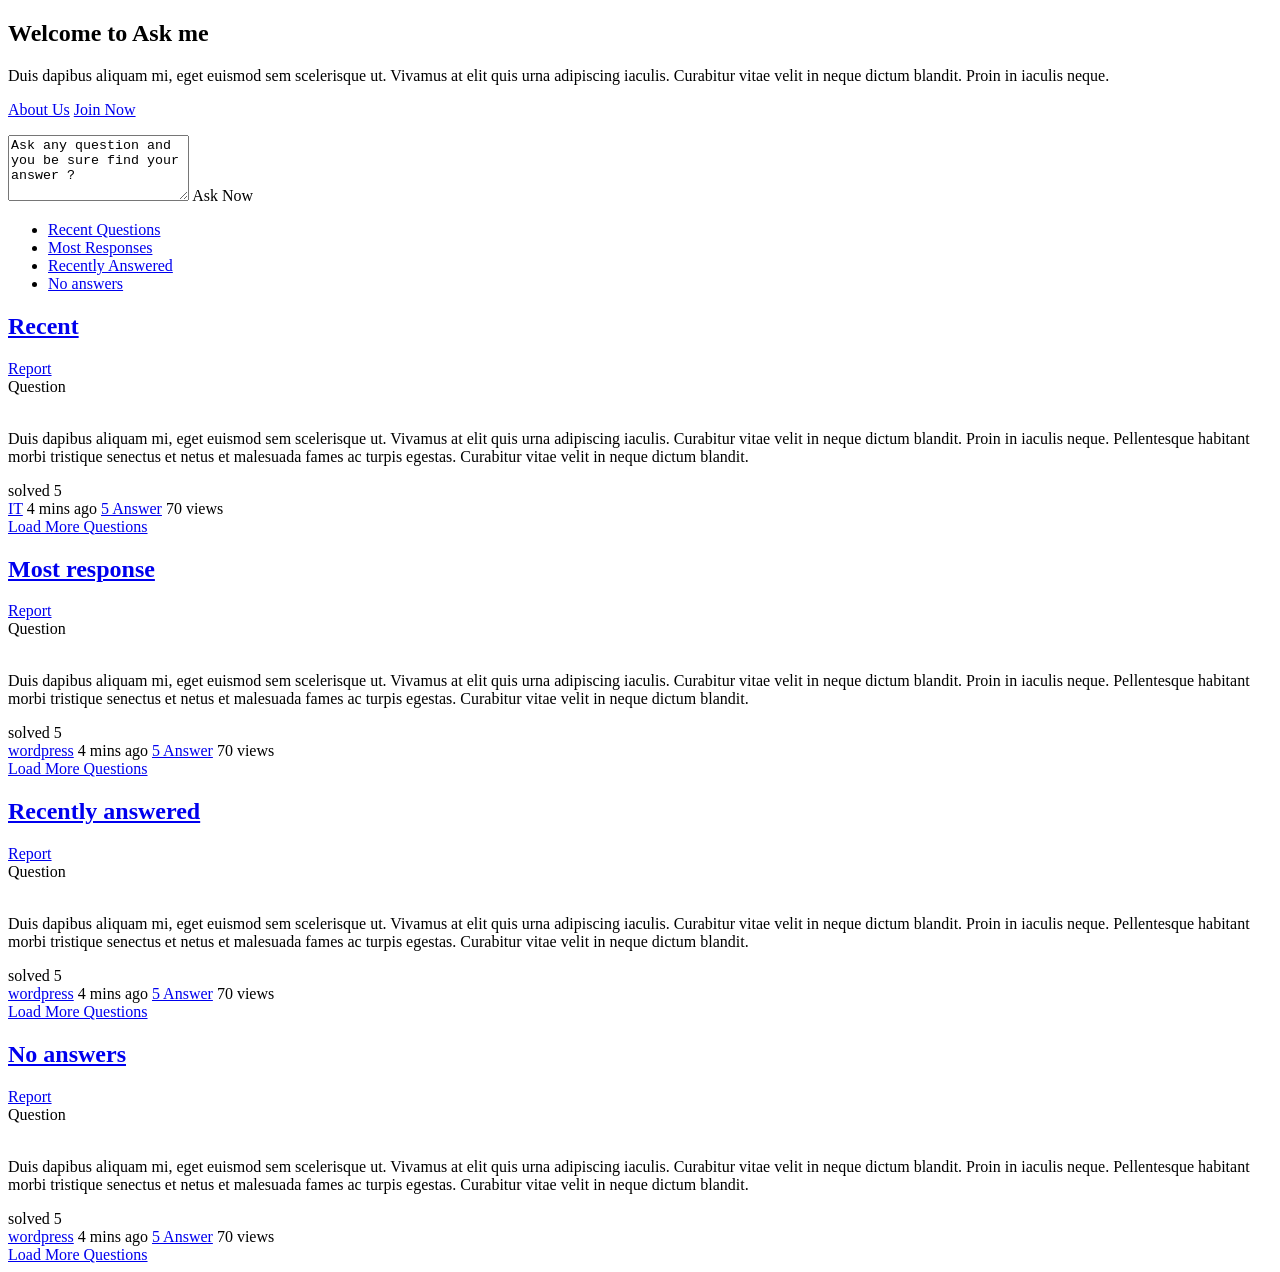
<file: src/main/webapp/WEB-INF/views/index.html>
<!DOCTYPE html>
<html lang="en" xmlns:th="http://www.thymeleaf.org">
<head>
	<title>Ask me</title>
	<th:block th:insert="/fragment/head::head"></th:block>
</head>
<body>
<div class="loader">
	<div class="loader_html">

	</div></div>

<div id="wrap" class="grid_1200">

	<th:block th:insert="fragment/header::hh" ></th:block>

	<div class="section-warp ask-me">
		<div class="container clearfix">
			<div class="box_icon box_warp box_no_border box_no_background" box_border="transparent" box_background="transparent" box_color="#FFF">
				<div class="row">
					<div class="col-md-3">
						<h2>Welcome to Ask me</h2>
						<p>Duis dapibus aliquam mi, eget euismod sem scelerisque ut. Vivamus at elit quis urna adipiscing iaculis. Curabitur vitae velit in neque dictum blandit. Proin in iaculis neque.</p>
						<div class="clearfix"></div>
						<a class="color button dark_button medium" href="#">About Us</a>
						<a class="color button dark_button medium" href="#">Join Now</a>
					</div>
					<div class="col-md-9">
						<form class="form-style form-style-2">
							<p>
								<textarea rows="4" id="question_title" onfocus="if(this.value=='Ask any question and you be sure find your answer ?')this.value='';" onblur="if(this.value=='')this.value='Ask any question and you be sure find your answer ?';">Ask any question and you be sure find your answer ?</textarea>
								<i class="icon-pencil"></i>
								<span class="color button small publish-question">Ask Now</span>
							</p>
						</form>
					</div>
				</div><!-- End row -->
			</div><!-- End box_icon -->
		</div><!-- End container -->
	</div><!-- End section-warp -->

	<section class="container main-content">
		<div class="row">
			<div class="col-md-9">
				
				<div class="tabs-warp question-tab">
		            <ul class="tabs">
		                <li class="tab"><a href="#" class="current">Recent Questions</a></li>
		                <li class="tab"><a href="#">Most Responses</a></li>
		                <li class="tab"><a href="#">Recently Answered</a></li>
		                <li class="tab"><a href="#">No answers</a></li>
		            </ul>
		            <div class="tab-inner-warp">
						<div class="tab-inner">
							<article class="question question-type-normal">
								<h2>
									<a href="single_question.html">Recent</a>
								</h2>
								<a class="question-report" href="#">Report</a>
								<div class="question-type-main"><i class="icon-question-sign"></i>Question</div>
								<div class="question-author">
									<a href="#" original-title="ahmed" class="question-author-img tooltip-n"><span></span><img alt="" th:src="@{/images/default_ava.png}"></a>
								</div>
								<div class="question-inner">
									<div class="clearfix"></div>
									<p class="question-desc">Duis dapibus aliquam mi, eget euismod sem scelerisque ut. Vivamus at elit quis urna adipiscing iaculis. Curabitur vitae velit in neque dictum blandit. Proin in iaculis neque. Pellentesque habitant morbi tristique senectus et netus et malesuada fames ac turpis egestas. Curabitur vitae velit in neque dictum blandit.</p>
									<div class="question-details">
										<span class="question-answered question-answered-done"><i class="icon-ok"></i>solved</span>
										<span class="question-favorite"><i class="icon-star"></i>5</span>
									</div>
									<span class="question-category"><a href="#"><i class="icon-tag"></i>IT</a></span>
									<span class="question-date"><i class="icon-time"></i>4 mins ago</span>
									<span class="question-comment"><a href="#"><i class="icon-comment"></i>5 Answer</a></span>
									<span class="question-view"><i class="icon-user"></i>70 views</span>
									<div class="clearfix"></div>
								</div>
							</article>

							<a href="#" class="load-questions"><i class="icon-refresh"></i>Load More Questions</a>
					    </div>
					</div>
					<div class="tab-inner-warp">
						<div class="tab-inner">
							<article class="question question-type-normal">
								<h2>
									<a href="single_question.html">Most response</a>
								</h2>
								<a class="question-report" href="#">Report</a>
								<div class="question-type-main"><i class="icon-question-sign"></i>Question</div>
								<div class="question-author">
									<a href="#" original-title="ahmed" class="question-author-img tooltip-n"><span></span><img alt="" th:src="@{/images/default_ava.png}"></a>
								</div>
								<div class="question-inner">
									<div class="clearfix"></div>
									<p class="question-desc">Duis dapibus aliquam mi, eget euismod sem scelerisque ut. Vivamus at elit quis urna adipiscing iaculis. Curabitur vitae velit in neque dictum blandit. Proin in iaculis neque. Pellentesque habitant morbi tristique senectus et netus et malesuada fames ac turpis egestas. Curabitur vitae velit in neque dictum blandit.</p>
									<div class="question-details">
										<span class="question-answered question-answered-done"><i class="icon-ok"></i>solved</span>
										<span class="question-favorite"><i class="icon-star"></i>5</span>
									</div>
									<span class="question-category"><a href="#"><i class="icon-tag"></i>wordpress</a></span>
									<span class="question-date"><i class="icon-time"></i>4 mins ago</span>
									<span class="question-comment"><a href="#"><i class="icon-comment"></i>5 Answer</a></span>
									<span class="question-view"><i class="icon-user"></i>70 views</span>
									<div class="clearfix"></div>
								</div>
							</article>

							<a href="#" class="load-questions"><i class="icon-refresh"></i>Load More Questions</a>
					    </div>
					</div>
					<div class="tab-inner-warp">
						<div class="tab-inner">
							<article class="question question-type-normal">
								<h2>
									<a href="single_question.html">Recently answered</a>
								</h2>
								<a class="question-report" href="#">Report</a>
								<div class="question-type-main"><i class="icon-question-sign"></i>Question</div>
								<div class="question-author">
									<a href="#" original-title="ahmed" class="question-author-img tooltip-n"><span></span><img alt="" th:src="@{/images/default_ava.png}"></a>
								</div>
								<div class="question-inner">
									<div class="clearfix"></div>
									<p class="question-desc">Duis dapibus aliquam mi, eget euismod sem scelerisque ut. Vivamus at elit quis urna adipiscing iaculis. Curabitur vitae velit in neque dictum blandit. Proin in iaculis neque. Pellentesque habitant morbi tristique senectus et netus et malesuada fames ac turpis egestas. Curabitur vitae velit in neque dictum blandit.</p>
									<div class="question-details">
										<span class="question-answered question-answered-done"><i class="icon-ok"></i>solved</span>
										<span class="question-favorite"><i class="icon-star"></i>5</span>
									</div>
									<span class="question-category"><a href="#"><i class="icon-tag"></i>wordpress</a></span>
									<span class="question-date"><i class="icon-time"></i>4 mins ago</span>
									<span class="question-comment"><a href="#"><i class="icon-comment"></i>5 Answer</a></span>
									<span class="question-view"><i class="icon-user"></i>70 views</span>
									<div class="clearfix"></div>
								</div>
							</article>

							<a href="#" class="load-questions"><i class="icon-refresh"></i>Load More Questions</a>
					    </div>
					</div>
					<div class="tab-inner-warp">
						<div class="tab-inner">
							<article class="question question-type-normal">
								<h2>
									<a href="single_question.html">No answers</a>
								</h2>
								<a class="question-report" href="#">Report</a>
								<div class="question-type-main"><i class="icon-question-sign"></i>Question</div>
								<div class="question-author">
									<a href="#" original-title="ahmed" class="question-author-img tooltip-n"><span></span><img alt="" th:src="@{/images/default_ava.png}"></a>
								</div>
								<div class="question-inner">
									<div class="clearfix"></div>
									<p class="question-desc">Duis dapibus aliquam mi, eget euismod sem scelerisque ut. Vivamus at elit quis urna adipiscing iaculis. Curabitur vitae velit in neque dictum blandit. Proin in iaculis neque. Pellentesque habitant morbi tristique senectus et netus et malesuada fames ac turpis egestas. Curabitur vitae velit in neque dictum blandit.</p>
									<div class="question-details">
										<span class="question-answered question-answered-done"><i class="icon-ok"></i>solved</span>
										<span class="question-favorite"><i class="icon-star"></i>5</span>
									</div>
									<span class="question-category"><a href="#"><i class="icon-tag"></i>wordpress</a></span>
									<span class="question-date"><i class="icon-time"></i>4 mins ago</span>
									<span class="question-comment"><a href="#"><i class="icon-comment"></i>5 Answer</a></span>
									<span class="question-view"><i class="icon-user"></i>70 views</span>
									<div class="clearfix"></div>
								</div>
							</article>

							<a href="#" class="load-questions"><i class="icon-refresh"></i>Load More Questions</a>
					    </div>
					</div>
		        </div><!-- End page-content -->
			</div><!-- End main -->
			<th:block th:insert="fragment/sidebar::sidebar"></th:block>
		</div><!-- End row -->
	</section><!-- End container -->
	
	<th:block th:insert="fragment/footer::footer"></th:block>

</div><!-- End wrap -->

<th:block th:insert="fragment/script::script"></th:block>

</body>
</html>
</file>
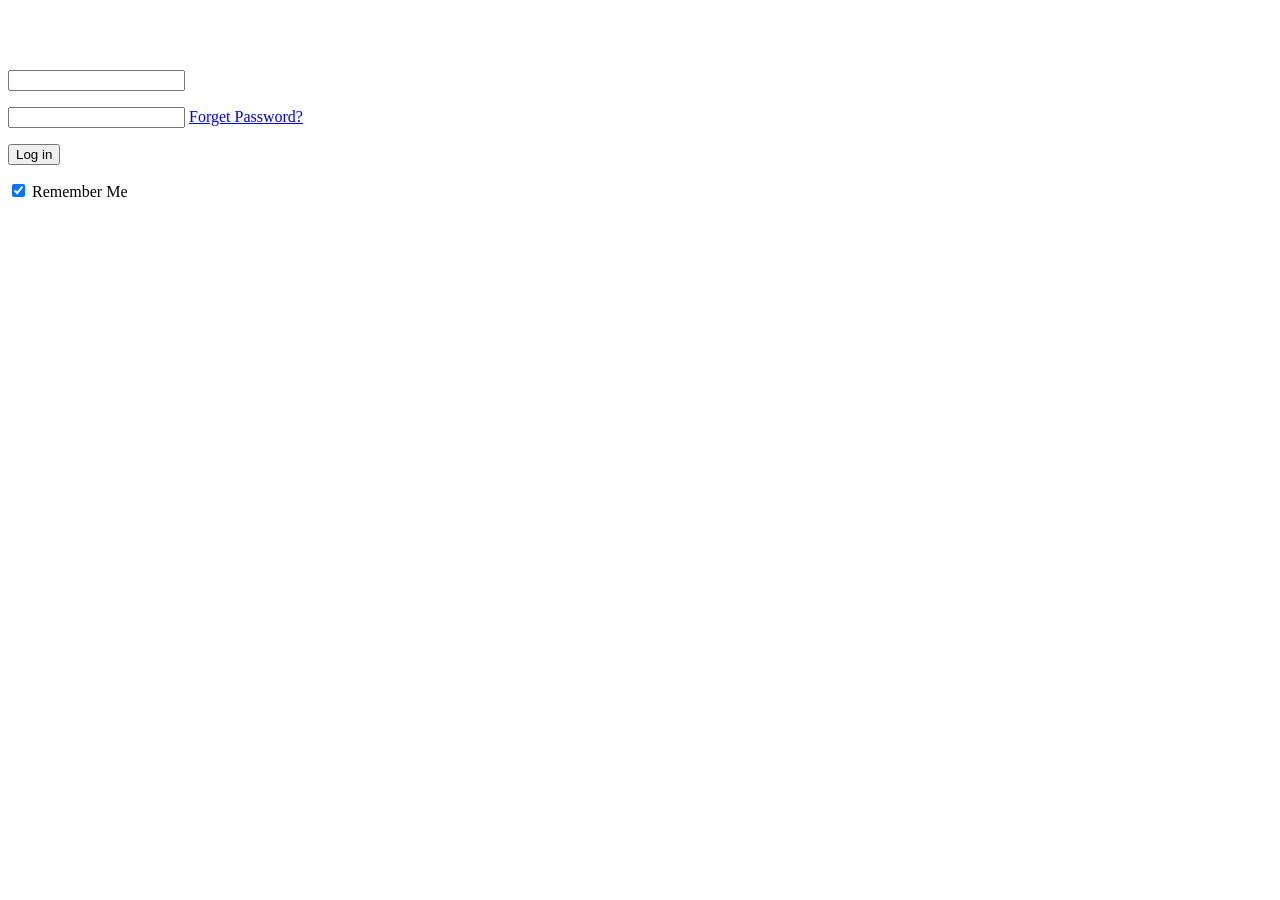
<file: src/main/webapp/WEB-INF/views/login.html>
<!DOCTYPE html>
<html lang="en" xmlns:th="http://www.thymeleaf.org">
<head>
	<title>Login</title>
	<th:block th:insert="/fragment/head::head"></th:block>
</head>
<body>



<div id="wrap" class="grid_1200">



	<th:block th:insert="fragment/header::hh" ></th:block>

	
	<section class="container main-content">
		<div class="login">
			<div class="row">
				<div class="col-md-6">
					<div class="page-content" style="margin-top: 70px">
						<div class="form-style form-style-3">
							<form th:action="@{/login}" th:object="${loginForm}" method="post">
								<div class="form-inputs clearfix">
									<p class="login-text">
										<input type="text" th:field="*{username}">
										<i class="icon-user"></i>
									</p>
									<p class="login-password">
										<input type="password" th:field="*{password}">
										<i class="icon-lock"></i>
										<a href="#">Forget Password?</a>
									</p>
								</div>
								<p class="form-submit login-submit">
									<input type="submit" value="Log in" class="button color small login-submit submit">
								</p>
								<div class="rememberme">
									<label><input type="checkbox" checked="checked"> Remember Me</label>
								</div>
							</form>
						</div>
					</div><!-- End page-content -->
				</div><!-- End col-md-6 -->

			</div><!-- End row -->
		</div><!-- End login -->
	</section><!-- End container -->

	<th:block th:insert="fragment/footer::footer"></th:block>
</div><!-- End wrap -->
<th:block th:insert="fragment/script::script"></th:block>
</body>

</html>
</file>
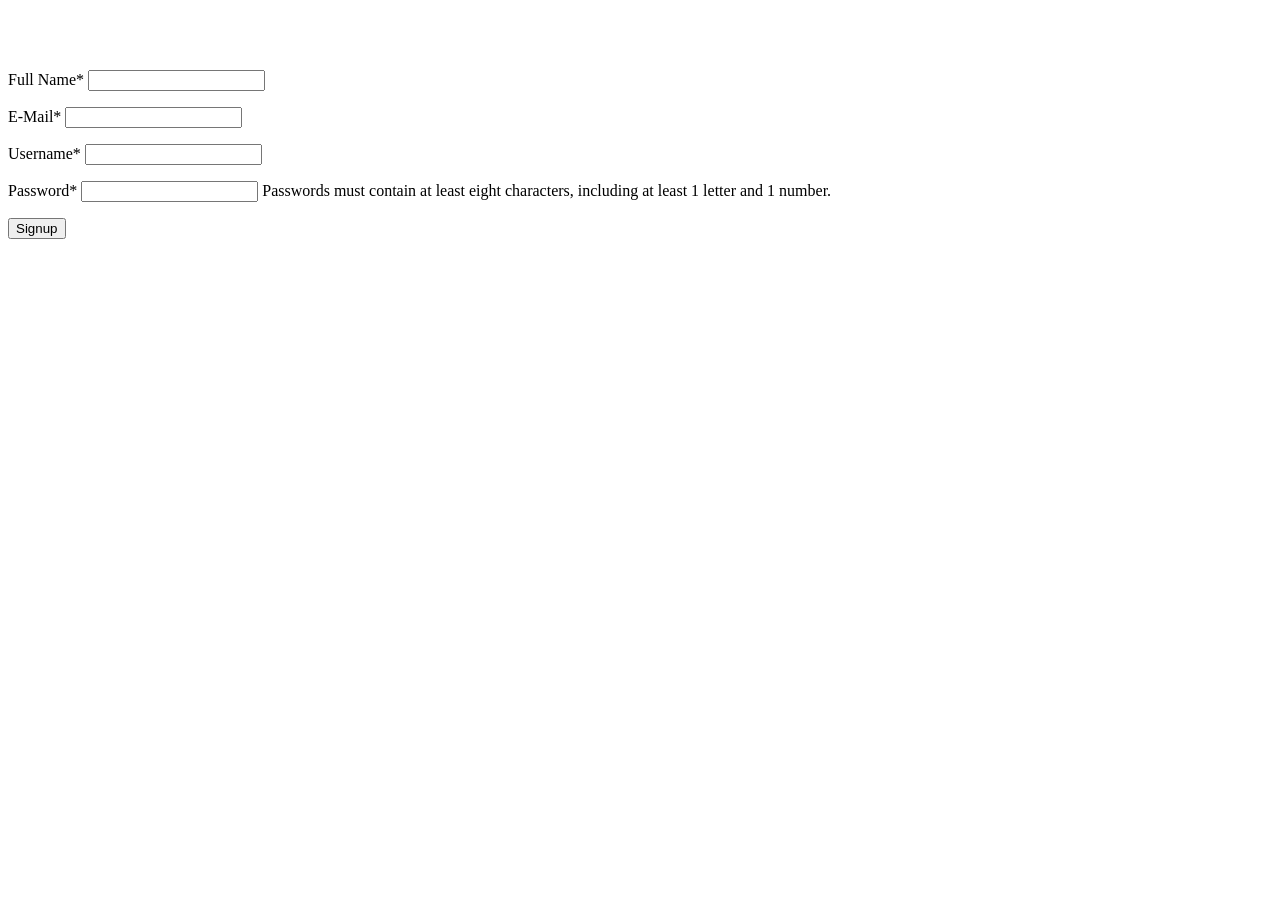
<file: src/main/webapp/WEB-INF/views/register.html>
<!DOCTYPE html>
<html lang="en" xmlns:th="http://www.thymeleaf.org">
<head>
  <title>Register</title>
  <th:block th:insert="/fragment/head::head"></th:block>
</head>
<body>



<div id="wrap" class="grid_1200">


  <th:block th:insert="fragment/header::hh" ></th:block>

  <section class="container main-content">
    <div class="login">
      <div class="row">

        <div class="col-md-6">
          <div class="page-content" style="margin-top: 70px">
          <div class="form-style form-style-3" >
            <form th:action="@{/register}" th:object="${registerForm}" method="post">
              <div class="form-inputs clearfix">
                <p>
                  <label class="required">Full Name<span>*</span></label>
                  <input type="text" th:field="*{fullName}">
                </p>
                <p>
                  <label class="required">E-Mail<span>*</span></label>
                  <input type="email"  th:field="*{email}">
                </p>
                <p>
                  <label class="required">Username<span>*</span></label>
                  <input type="text" th:field="*{username}">
                </p>
                <p>
                  <label class="required">Password<span>*</span></label>
                  <input type="password" th:field="*{password}">
                  <span>Passwords must contain at least eight characters, including
                    at least 1 letter and 1 number.</span>
                </p>
              </div>
              <p class="form-submit">
                <input type="submit" value="Signup" class="button color small submit">
              </p>
            </form>
          </div>
          </div>
        </div><!-- End col-md-6 -->
      </div><!-- End row -->
    </div><!-- End login -->

  </section><!-- End container -->

  <th:block th:insert="fragment/footer::footer"></th:block>
</div><!-- End wrap -->
<th:block th:insert="fragment/script::script"></th:block>
</body>

</html>
</file>
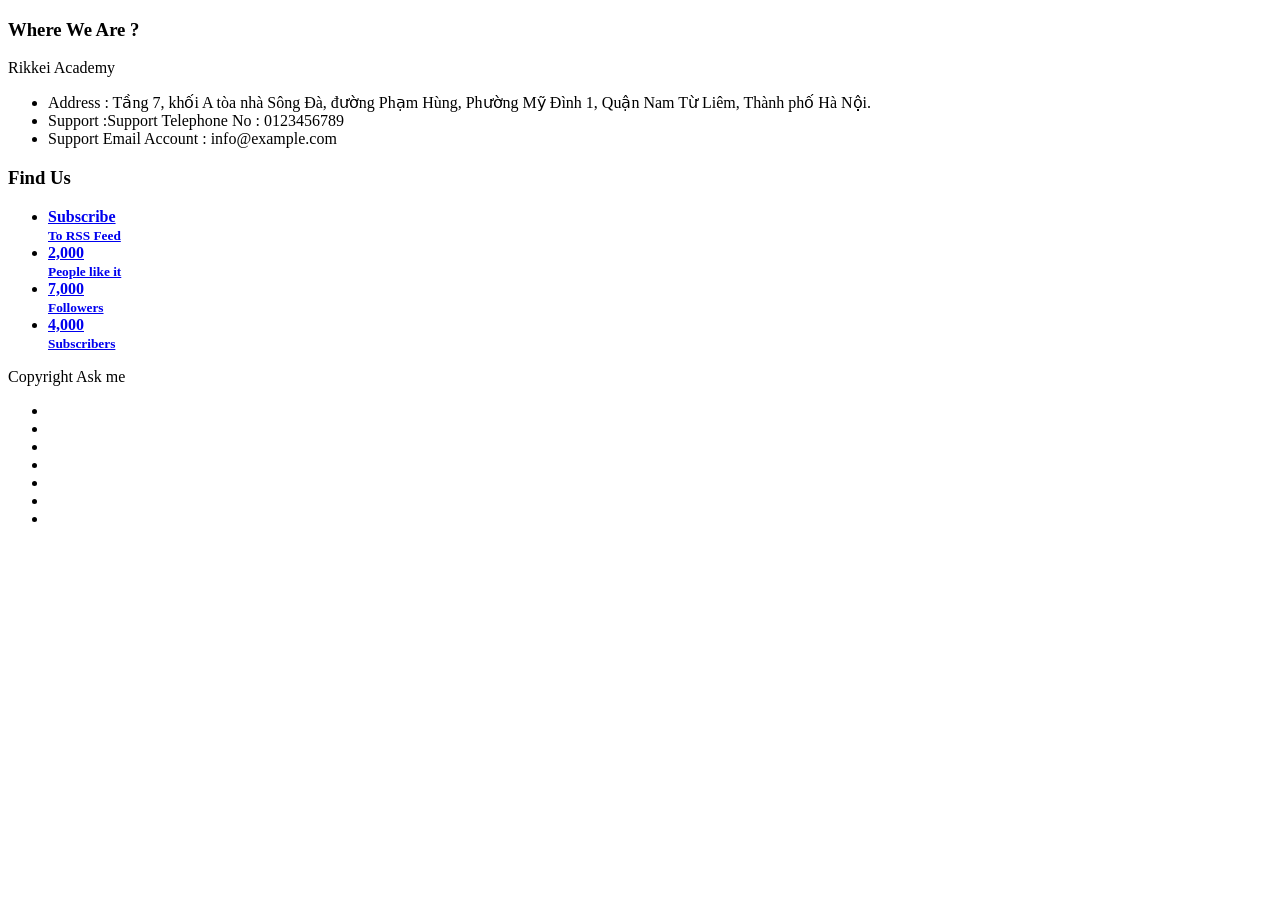
<file: src/main/webapp/WEB-INF/views/fragment/footer.html>
<!DOCTYPE html>
<html lang="en" xmlns:th="http://www.thymeleaf.org">

<body th:fragment="footer">
<footer id="footer">
  <section class="container">
    <div class="row">
      <div class="col-md-6">
        <div class="widget widget_contact">
          <h3 class="widget_title">Where We Are ?</h3>
          <p>Rikkei Academy</p>
          <ul>
            <li>
              <span>Address :</span>
              Tầng 7, khối A tòa nhà Sông Đà, đường Phạm Hùng, Phường Mỹ Đình 1, Quận Nam Từ Liêm, Thành phố Hà Nội.
            </li>
            <li>
              <span>Support :</span>Support Telephone No : 0123456789
            </li>
            <li>Support Email Account : info@example.com</li>
          </ul>
        </div>
      </div>
      <div class="col-md-6">
        <div class="widget widget_social">
          <h3 class="widget_title">Find Us</h3>
          <ul>
            <li class="rss-subscribers">
              <a href="#" target="_blank">
                <strong>
                  <i class="icon-rss"></i>
                  <span>Subscribe</span><br>
                  <small>To RSS Feed</small>
                </strong>
              </a>
            </li>
            <li class="facebook-fans">
              <a href="#" target="_blank">
                <strong>
                  <i class="social_icon-facebook"></i>
                  <span>2,000</span><br>
                  <small>People like it</small>
                </strong>
              </a>
            </li>
            <li class="twitter-followers">
              <a href="#" target="_blank">
                <strong>
                  <i class="social_icon-twitter"></i>
                  <span>7,000</span><br>
                  <small>Followers</small>
                </strong>
              </a>
            </li>
            <li class="youtube-subs">
              <a href="#" target="_blank">
                <strong>
                  <i class="icon-play"></i>
                  <span>4,000</span><br>
                  <small>Subscribers</small>
                </strong>
              </a>
            </li>
          </ul>
        </div>

      </div>


    </div><!-- End row -->
  </section><!-- End container -->
</footer><!-- End footer -->
<footer id="footer-bottom">
  <section class="container">
    <div class="copyrights f_left">Copyright Ask me</div>
    <div class="social_icons f_right">
      <ul>
        <li class="twitter"><a original-title="Twitter" class="tooltip-n" href="#"><i class="social_icon-twitter font17"></i></a></li>
        <li class="facebook"><a original-title="Facebook" class="tooltip-n" href="#"><i class="social_icon-facebook font17"></i></a></li>
        <li class="gplus"><a original-title="Google plus" class="tooltip-n" href="#"><i class="social_icon-gplus font17"></i></a></li>
        <li class="youtube"><a original-title="Youtube" class="tooltip-n" href="#"><i class="social_icon-youtube font17"></i></a></li>
        <li class="skype"><a original-title="Skype" class="tooltip-n" href="skype:#?call"><i class="social_icon-skype font17"></i></a></li>
        <li class="flickr"><a original-title="Flickr" class="tooltip-n" href="#"><i class="social_icon-flickr font17"></i></a></li>
        <li class="rss"><a original-title="Rss" class="tooltip-n" href="#"><i class="social_icon-rss font17"></i></a></li>
      </ul>
    </div><!-- End social_icons -->
  </section><!-- End container -->
</footer><!-- End footer-bottom -->
</body>
</html>
</file>
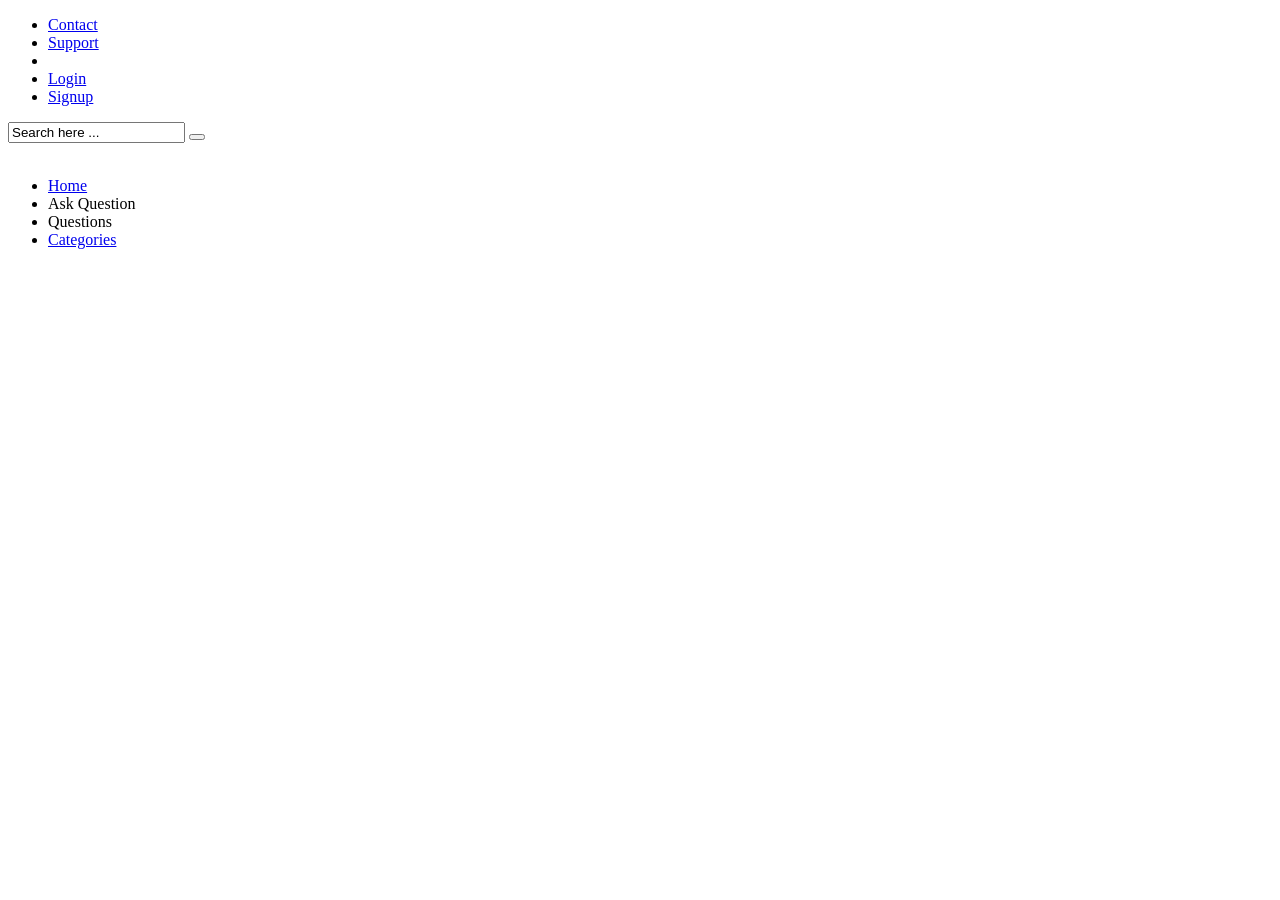
<file: src/main/webapp/WEB-INF/views/fragment/header.html>
<!DOCTYPE html>
<html lang="en" xmlns:th="http://www.thymeleaf.org">

<body th:fragment="hh">


  <div id="header-top">
    <section class="container clearfix">
      <nav class="header-top-nav">
        <ul>
          <li><a href="/contact"><i class="icon-envelope"></i>Contact</a></li>
          <li><a href="#"><i class="icon-headphones"></i>Support</a></li>
          <th:block th:if="${session.userIsLogin}">
            <li><a href="/profile" th:utext="'<i class=&quot;icon-user&quot;></i> '+' Welcome ' + ${session.userIsLogin.username}"></a></li>
          </th:block>

          <th:block th:unless="${session.userIsLogin}">
            <li><a href="/login"><i class="icon-signin"></i>Login</a></li>
            <li><a href="/register">Signup</a></li>
          </th:block>
        </ul>
      </nav>
      <div class="header-search">
        <form>
          <input type="text" value="Search here ..." onfocus="if(this.value=='Search here ...')this.value='';" onblur="if(this.value=='')this.value='Search here ...';">
          <button type="submit" class="search-submit"></button>
        </form>
      </div>
    </section><!-- End container -->
  </div><!-- End header-top -->

<header id="header">
  <section class="container clearfix">
    <div class="logo"><a href="/"><img alt="" th:src="@{/images/logo.png}"></a></div>
    <nav class="navigation">
      <ul>
        <li class="current_page_item"><a href="/">Home</a></li>
        <li class="ask_question"><a th:href="@{/questions/ask}">Ask Question</a></li>
        <li><a th:href="@{/questions}">Questions</a></li>
        <li><a href="/category">Categories</a></li>
      </ul>
    </nav>
  </section><!-- End container -->
</header><!-- End header -->
</body>
</html>
</file>
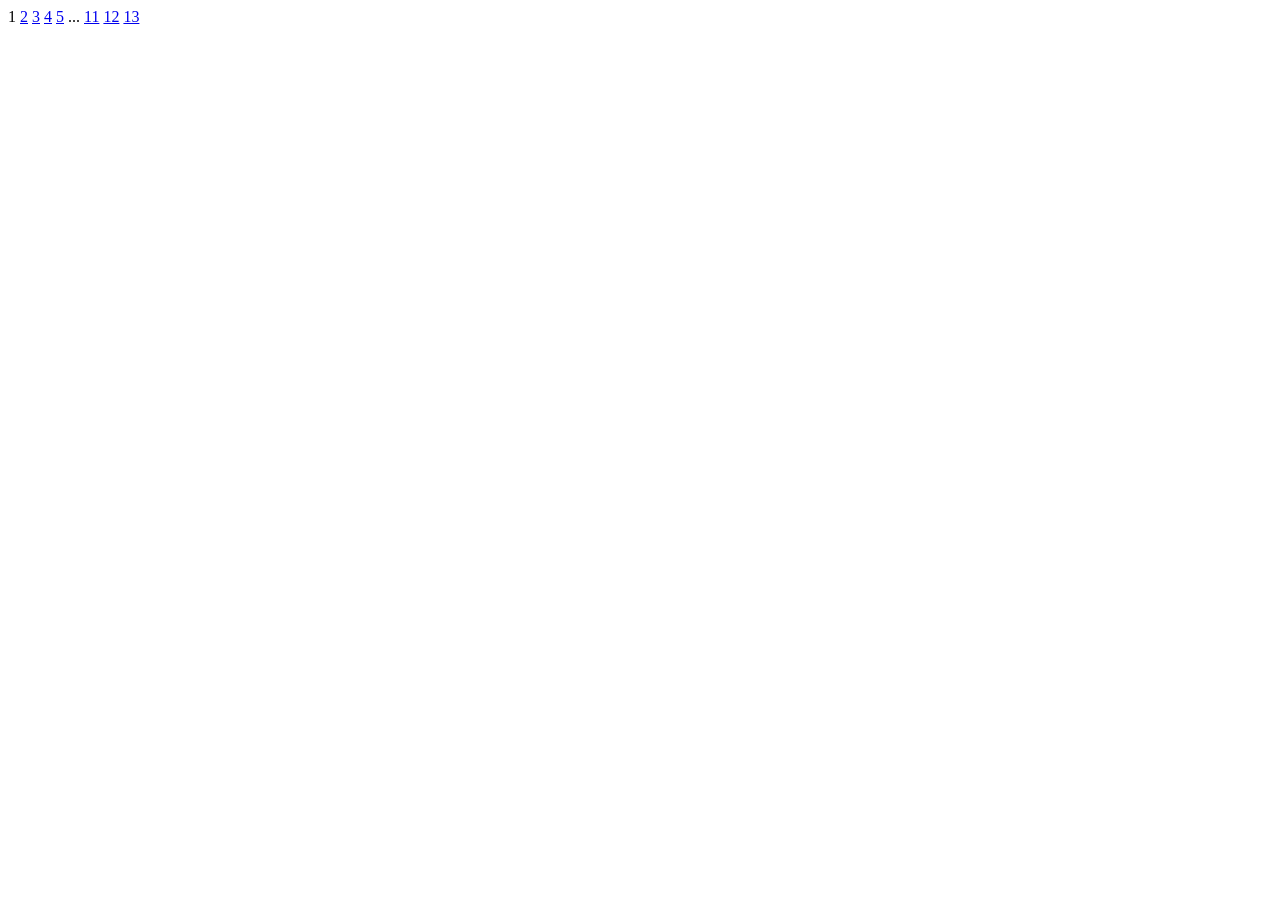
<file: src/main/webapp/WEB-INF/views/fragment/pagination.html>
<!DOCTYPE html>
<html lang="en" xmlns:th="http://www.thymeleaf.org">

<body th:fragment="pagination">
<div class="pagination">
  <a href="#" class="prev-button"><i class="icon-angle-left"></i></a>
  <span class="current">1</span>
  <a href="#">2</a>
  <a href="#">3</a>
  <a href="#">4</a>
  <a href="#">5</a>
  <span>...</span>
  <a href="#">11</a>
  <a href="#">12</a>
  <a href="#">13</a>
  <a href="#" class="next-button"><i class="icon-angle-right"></i></a>
</div>
</body>
</html>
</file>
